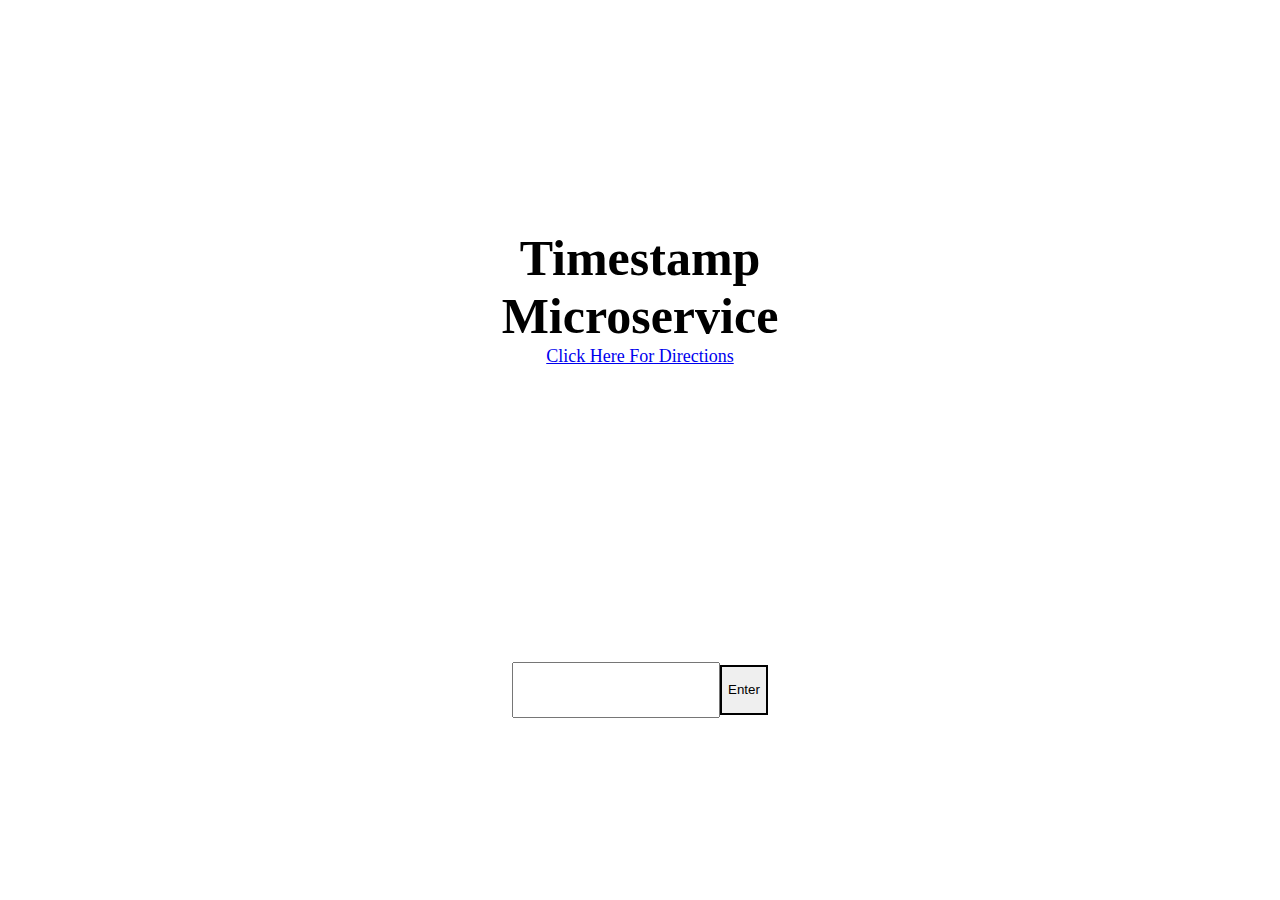
<file: index.html>
<!DOCTYPE HTML>
<html>
    <head>
        <title>Timestamp-Microservice</title>
        <link rel="stylesheet" href="css/style.css">
        <meta charset="utf-8"/>
    </head>
    <body>
        <div id="container">
            <header>
                <h1>Timestamp Microservice</h1>
                
                <!-- A link to display a dialog box with directions on how to use the site. -->
                <div id="directions">
                    <a href="#" id="directionsLink">Click Here For Directions</a>
                    <div class="directionPop pop">
                        <p>
                            Directions....
                        </p>
                        <button class="close">Close</button>
                        
                    </div>
                </div>
            </header>
            <div id="content">
                <div id="inputArea">
                    <input type="text">
                    <button>Enter</button>
                </div>
                <div id="dates">
                    <p id="date"></p>
                    <p id="timestamp"></p>
                </div>
            </div>
        </div>
        <script type="text/javascript" src="jQuery/jquery-3.2.1.js"></script>
        <script type="text/javascript" src="js/script.js"></script>
    </body>
</html>
</file>
<file: css/style.css>
/*/* Shared properties 
body, #container {
    text-align: center;
}

#container, #container header, #content, #inputArea, #dates {
    align-items: center;
}

#container, #content, inputArea {
    display: flex;
}

#container, #content {
    flex-direction: column;
}

#container, #inputArea input[type=text], #inputArea button {
    border: 2px solid black;
    border-radius: 10px;
}

#content, #inputArea {
    justify-content: space-around;
}
/* Container style

#container {
    position: relative;
    top: 15%;
    width: 80%;
    height: 70%;
    margin: auto;
}

/* Contents inside the container 

#container header {
    width: 75%;
    height: 30%;
    font-size: 30px;
}

#container h1 {
    margin: 2%;
}

#content {
    width: 90%;
    height: 65%;
}

#inputArea {
    flex-direction: row;
    box-sizing: border-box;
    flex: 3 1;
    width: 98%;
    height: 60%;
    margin: 6%;
    margin-top: 2%;
}

#inputArea input[type=text] {
    width: 70%;
    height: 50%;
    font-size: 30px;
}

#inputArea button {
    width: 15%;
    height: 50%;
    font-size: 50;
}

#dates {
    background: green;
    height: 35%;
    width: 85%;
    border-radius: 20px;
}

*/

/* Styling for the directions link and dialog box */
a.selected {
    background: #DDD;
    color: white;
    z-index:100;
}

.directionPop {
    background: #FFF;
    border: 1px solid black;
    cursor: default;
    display: none;
    margin-top: 15px;
    position: absolute;
    text-align: left;
    width: 394px;
    z-index: 50;
    padding: 25px 25px 20px;
}

.directionPop p, .directionPop.div {
    border-bottom: 1px solid #EFEFEF;
    margin: 8px 0;
    padding-bottom: 8px;
}

@media screen and (min-width: 320px) {
    body, #container, header, #content #inputArea {
        display: flex;
        justify-content: space-around;
        align-items: center;
        text-align: center;
    }
        #container, header {
        flex-direction: column;
    }
    #container {
        margin-top: 10%;
        width: 75%;
        height: 150px;
        justify-content: space-between;
    }
    
    #content {
        margin: 20px;
        margin-top: 10px;
    }
    h1 {
        margin: auto;
        display: inline-block;
        font-size: 50px;
    }
    header {
        margin: 28%;
        margin-top: 10%;
        align-content: center;
    }
    #directions {
        display: inline-block;
        width: 50%;
        height: 15%;
        margin: 0 auto;
        font-size: 18px;
    }
    
    
    
    /*#container, header, #inputArea {
        justify-content: space-around;
        align-items: center;
    }*/
    
    header {
        
    }
    
    #inputArea {
        flex-grow: 2 1;
        margin: 20px;
    }
    
    #inputArea input[type=text] {
        width: 200px;
        height: 50px;
        font-size: 20px;
    }
    
    #inputArea button {
        height: 50px;
        border: 2px solid black;
    }
    
    #dates {
        margin: 40px 25px;
        font-size: 20px;
    }
}
</file>
